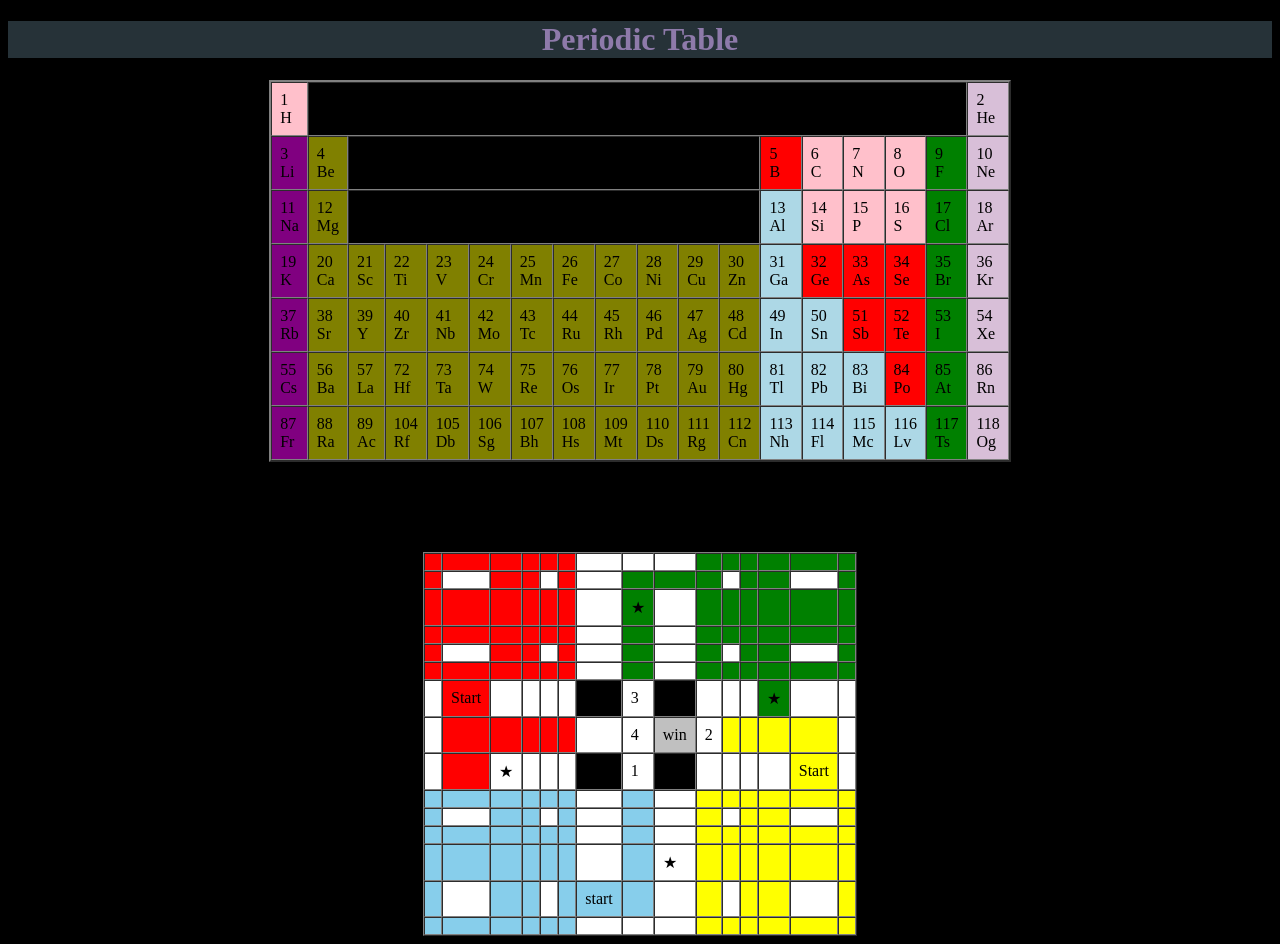
<file: assignment5.html>
<!DOCTYPE html>
<html>
<head>
    <title>Periodic Table</title>
</head>
<body bgcolor="black">

<h1 align="center" style="background-color:#263238; color:#8e7aaa;">
    Periodic Table
</h1>

<table border="2" cellspacing="0" cellpadding="8" align="center">

<tr>
<td bgcolor="pink">1<br>H</td>
<td colspan="16"></td>
<td bgcolor="thistle">2<br>He</td>
</tr>

<tr>
<td bgcolor="purple">3<br>Li</td>
<td bgcolor="olive">4<br>Be</td>
<td colspan="10"></td>
<td bgcolor="red">5<br>B</td>
<td bgcolor="pink">6<br>C</td>
<td bgcolor="pink">7<br>N</td>
<td bgcolor="pink">8<br>O</td>
<td bgcolor="green">9<br>F</td>
<td bgcolor="thistle">10<br>Ne</td>
</tr>

<tr>
<td bgcolor="purple">11<br>Na</td>
<td bgcolor="olive">12<br>Mg</td>
<td colspan="10"></td>
<td bgcolor="lightblue">13<br>Al</td>
<td bgcolor="pink">14<br>Si</td>
<td bgcolor="pink">15<br>P</td>
<td bgcolor="pink">16<br>S</td>
<td bgcolor="green">17<br>Cl</td>
<td bgcolor="thistle">18<br>Ar</td>
</tr>

<tr>
<td bgcolor="purple">19<br>K</td>
<td bgcolor="olive">20<br>Ca</td>
<td bgcolor="olive">21<br>Sc</td>
<td bgcolor="olive">22<br>Ti</td>
<td bgcolor="olive">23<br>V</td>
<td bgcolor="olive">24<br>Cr</td>
<td bgcolor="olive">25<br>Mn</td>
<td bgcolor="olive">26<br>Fe</td>
<td bgcolor="olive">27<br>Co</td>
<td bgcolor="olive">28<br>Ni</td>
<td bgcolor="olive">29<br>Cu</td>
<td bgcolor="olive">30<br>Zn</td>
<td bgcolor="lightblue">31<br>Ga</td>
<td bgcolor="red">32<br>Ge</td>
<td bgcolor="red">33<br>As</td>
<td bgcolor="red">34<br>Se</td>
<td bgcolor="green">35<br>Br</td>
<td bgcolor="thistle">36<br>Kr</td>
</tr>

<tr>
<td bgcolor="purple">37<br>Rb</td>
<td bgcolor="olive">38<br>Sr</td>
<td bgcolor="olive">39<br>Y</td>
<td bgcolor="olive">40<br>Zr</td>
<td bgcolor="olive">41<br>Nb</td>
<td bgcolor="olive">42<br>Mo</td>
<td bgcolor="olive">43<br>Tc</td>
<td bgcolor="olive">44<br>Ru</td>
<td bgcolor="olive">45<br>Rh</td>
<td bgcolor="olive">46<br>Pd</td>
<td bgcolor="olive">47<br>Ag</td>
<td bgcolor="olive">48<br>Cd</td>
<td bgcolor="lightblue">49<br>In</td>
<td bgcolor="lightblue">50<br>Sn</td>
<td bgcolor="red">51<br>Sb</td>
<td bgcolor="red">52<br>Te</td>
<td bgcolor="green">53<br>I</td>
<td bgcolor="thistle">54<br>Xe</td>
</tr>

<tr>
<td bgcolor="purple">55<br>Cs</td>
<td bgcolor="olive">56<br>Ba</td>
<td bgcolor="olive">57<br>La</td>
<td bgcolor="olive">72<br>Hf</td>
<td bgcolor="olive">73<br>Ta</td>
<td bgcolor="olive">74<br>W</td>
<td bgcolor="olive">75<br>Re</td>
<td bgcolor="olive">76<br>Os</td>
<td bgcolor="olive">77<br>Ir</td>
<td bgcolor="olive">78<br>Pt</td>
<td bgcolor="olive">79<br>Au</td>
<td bgcolor="olive">80<br>Hg</td>
<td bgcolor="lightblue">81<br>Tl</td>
<td bgcolor="lightblue">82<br>Pb</td>
<td bgcolor="lightblue">83<br>Bi</td>
<td bgcolor="red">84<br>Po</td>
<td bgcolor="green">85<br>At</td>
<td bgcolor="thistle">86<br>Rn</td>
</tr>

<tr>
<td bgcolor="purple">87<br>Fr</td>
<td bgcolor="olive">88<br>Ra</td>
<td bgcolor="olive">89<br>Ac</td>
<td bgcolor="olive">104<br>Rf</td>
<td bgcolor="olive">105<br>Db</td>
<td bgcolor="olive">106<br>Sg</td>
<td bgcolor="olive">107<br>Bh</td>
<td bgcolor="olive">108<br>Hs</td>
<td bgcolor="olive">109<br>Mt</td>
<td bgcolor="olive">110<br>Ds</td>
<td bgcolor="olive">111<br>Rg</td>
<td bgcolor="olive">112<br>Cn</td>
<td bgcolor="lightblue">113<br>Nh</td>
<td bgcolor="lightblue">114<br>Fl</td>
<td bgcolor="lightblue">115<br>Mc</td>
<td bgcolor="lightblue">116<br>Lv</td>
<td bgcolor="green">117<br>Ts</td>
<td bgcolor="thistle">118<br>Og</td>
</tr>

</table>

<br> <br><br> <br><br>



    

<table border="1" cellspacing="0" cellpadding="8" align="center" bgcolor="white">

<!-- ROW 1 -->
<tr>
<td bgcolor="red"></td>
<td bgcolor="red"></td>
<td bgcolor="red"></td>
<td bgcolor="red"></td>
<td bgcolor="red"></td>
<td bgcolor="red"></td>
<td></td>
<td></td>
<td></td>
<td bgcolor="green"></td>
<td bgcolor="green"></td>
<td bgcolor="green"></td>
<td bgcolor="green"></td>
<td bgcolor="green"></td>
<td bgcolor="green"></td>
</tr>

<!-- ROW 2 -->
<tr>
<td bgcolor="red"></td>
<td></td>
<td bgcolor="red"></td>
<td bgcolor="red"></td>
<td></td>
<td bgcolor="red"></td>
<td></td>
<td bgcolor="green"></td>
<td bgcolor="green"></td>
<td bgcolor="green"></td>
<td></td>
<td bgcolor="green"></td>
<td bgcolor="green"></td>
<td></td>
<td bgcolor="green"></td>
</tr>

<!-- ROW 3 -->
<tr>
<td bgcolor="red"></td>
<td bgcolor="red"></td>
<td bgcolor="red"></td>
<td bgcolor="red"></td>
<td bgcolor="red"></td>
<td bgcolor="red"></td>
<td></td>
<td bgcolor="green">★</td>
<td></td>
<td bgcolor="green"></td>
<td bgcolor="green"></td>
<td bgcolor="green"></td>
<td bgcolor="green"></td>
<td bgcolor="green"></td>
<td bgcolor="green"></td>
</tr>

<!-- ROW 4 -->
<tr>
<td bgcolor="red"></td>
<td bgcolor="red"></td>
<td bgcolor="red"></td>
<td bgcolor="red"></td>
<td bgcolor="red"></td>
<td bgcolor="red"></td>
<td></td>
<td bgcolor="green"></td>
<td></td>
<td bgcolor="green"></td>
<td bgcolor="green"></td>
<td bgcolor="green"></td>
<td bgcolor="green"></td>
<td bgcolor="green"></td>
<td bgcolor="green"></td>
</tr>

<!-- ROW 5 -->
<tr>
<td bgcolor="red"></td>
<td></td>
<td bgcolor="red"></td>
<td bgcolor="red"></td>
<td></td>
<td bgcolor="red"></td>
<td></td>
<td bgcolor="green"></td>
<td></td>
<td bgcolor="green"></td>
<td></td>
<td bgcolor="green"></td>
<td bgcolor="green"></td>
<td></td>
<td bgcolor="green"></td>
</tr>

<!-- ROW 6 -->
<tr>
<td bgcolor="red"></td>
<td bgcolor="red"></td>
<td bgcolor="red"></td>
<td bgcolor="red"></td>
<td bgcolor="red"></td>
<td bgcolor="red"></td>
<td></td>
<td bgcolor="green"></td>
<td></td>
<td bgcolor="green"></td>
<td bgcolor="green"></td>
<td bgcolor="green"></td>
<td bgcolor="green"></td>
<td bgcolor="green"></td>
<td bgcolor="green"></td>
</tr>

<!-- ROW 7 -->
<tr>
<td></td>
<td bgcolor="red">Start</td>
<td></td>
<td></td>
<td></td>
<td></td>
<td bgcolor="black"></td> 
<td>3</td>
<td bgcolor="black"></td>
<td></td>
<td></td>
<td></td>
<td bgcolor="green">★</td>
<td></td>
<td></td>
</tr>

<!-- ROW 8 -->
<tr>
<td></td>
<td bgcolor="red"></td>
<td bgcolor="red"></td>
<td bgcolor="red"></td>
<td bgcolor="red"></td>
<td bgcolor="red"></td>
<td></td>
<td>4</td>
<td bgcolor="silver">win</td>
<td>2</td>
<td bgcolor="yellow"></td>
<td bgcolor="yellow"></td>
<td bgcolor="yellow"></td>
<td bgcolor="yellow"></td>
<td></td>
</tr>

<!-- ROW 9 -->
<tr>
<td></td>
<td bgcolor="red"></td>
<td>★</td>
<td></td>
<td></td>
<td></td>
<td bgcolor="black"></td>
<td>1</td>
<td bgcolor="black"></td>
<td></td>
<td></td>
<td></td>
<td></td>
<td bgcolor="yellow">Start</td>
<td></td>
</tr>

<!-- ROW 10 -->
<tr>
<td bgcolor="skyblue"></td>
<td bgcolor="skyblue"></td>
<td bgcolor="skyblue"></td>
<td bgcolor="skyblue"></td>
<td bgcolor="skyblue"></td>
<td bgcolor="skyblue"></td>
<td></td>
<td bgcolor="skyblue"></td>
<td></td>
<td bgcolor="yellow"></td>
<td bgcolor="yellow"></td>
<td bgcolor="yellow"></td>
<td bgcolor="yellow"></td>
<td bgcolor="yellow"></td>
<td bgcolor="yellow"></td>
</tr>

<!-- ROW 11 -->
<tr>
<td bgcolor="skyblue"></td>
<td></td>
<td bgcolor="skyblue"></td>
<td bgcolor="skyblue"></td>
<td></td>
<td bgcolor="skyblue"></td>
<td></td>
<td bgcolor="skyblue"></td>
<td></td>
<td bgcolor="yellow"></td>
<td></td>
<td bgcolor="yellow"></td>
<td bgcolor="yellow"></td>
<td></td>
<td bgcolor="yellow"></td>
</tr>

<!-- ROW 12 -->
<tr>
<td bgcolor="skyblue"></td>
<td bgcolor="skyblue"></td>
<td bgcolor="skyblue"></td>
<td bgcolor="skyblue"></td>
<td bgcolor="skyblue"></td>
<td bgcolor="skyblue"></td>
<td></td>
<td bgcolor="skyblue"></td>
<td></td>
<td bgcolor="yellow"></td>
<td bgcolor="yellow"></td>
<td bgcolor="yellow"></td>
<td bgcolor="yellow"></td>
<td bgcolor="yellow"></td>
<td bgcolor="yellow"></td>
</tr>

<!-- ROW 13 -->
<tr>
<td bgcolor="skyblue"></td>
<td bgcolor="skyblue"></td>
<td bgcolor="skyblue"></td>
<td bgcolor="skyblue"></td>
<td bgcolor="skyblue"></td>
<td bgcolor="skyblue"></td>
<td></td>
<td bgcolor="skyblue"></td>
<td>★</td>
<td bgcolor="yellow"></td>
<td bgcolor="yellow"></td>
<td bgcolor="yellow"></td>
<td bgcolor="yellow"></td>
<td bgcolor="yellow"></td>
<td bgcolor="yellow"></td>
</tr>

<!-- ROW 14 -->
<tr>
<td bgcolor="skyblue"></td>
<td></td>
<td bgcolor="skyblue"></td>
<td bgcolor="skyblue"></td>
<td></td>
<td bgcolor="skyblue"></td>
<td bgcolor="skyblue">start</td>
<td bgcolor="skyblue"></td>
<td></td>
<td bgcolor="yellow"></td>
<td></td>
<td bgcolor="yellow"></td>
<td bgcolor="yellow"></td>
<td></td>
<td bgcolor="yellow"></td>
</tr>

<!-- ROW 15 -->
<tr>
<td bgcolor="skyblue"></td>
<td bgcolor="skyblue"></td>
<td bgcolor="skyblue"></td>
<td bgcolor="skyblue"></td>
<td bgcolor="skyblue"></td>
<td bgcolor="skyblue"></td>
<td></td>
<td></td>
<td></td>
<td bgcolor="yellow"></td>
<td bgcolor="yellow"></td>
<td bgcolor="yellow"></td>
<td bgcolor="yellow"></td>
<td bgcolor="yellow"></td>
<td bgcolor="yellow"></td>
</tr>

</table>

</body>
</html>
</file>
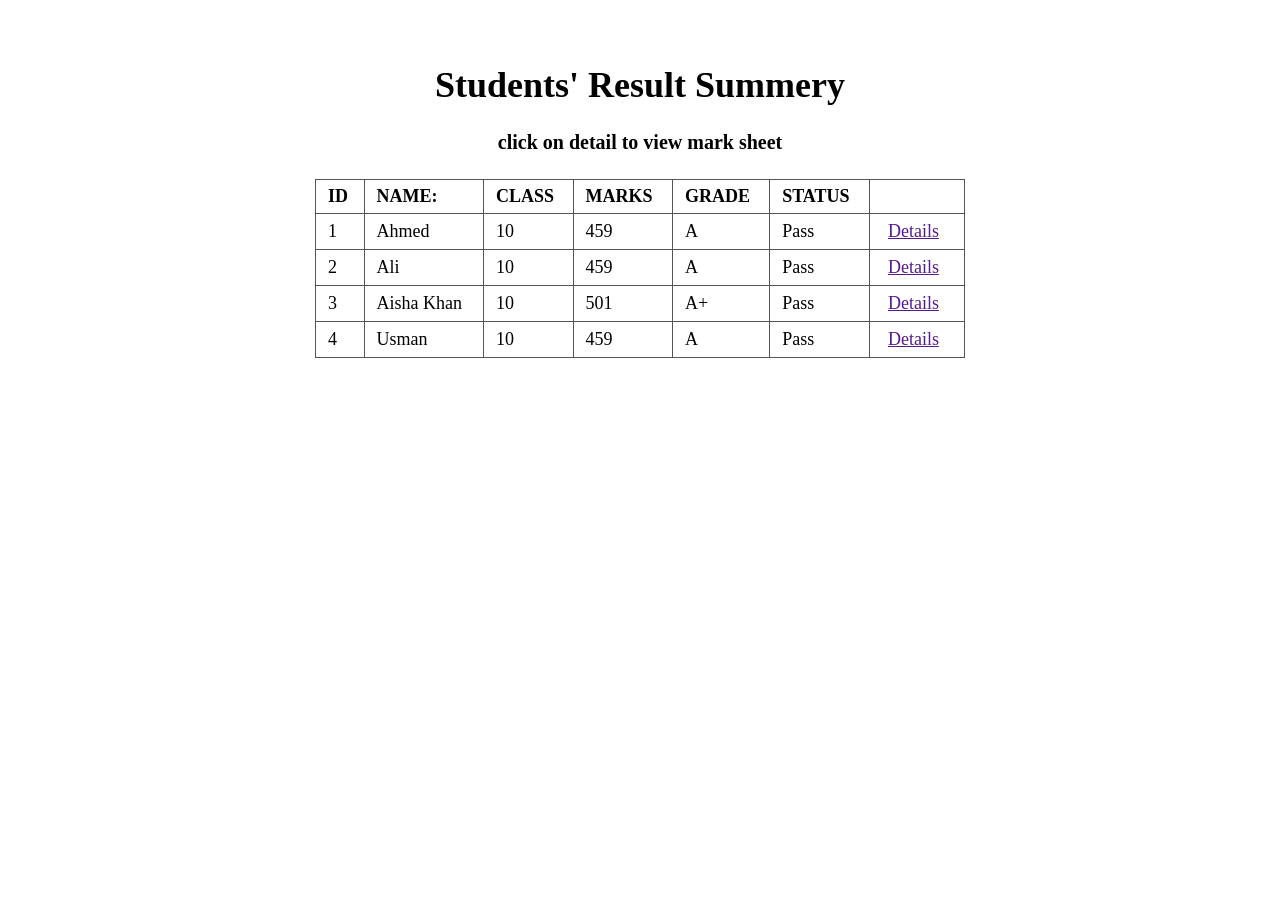
<file: assignment6.html>
<!DOCTYPE html>
<html lang="en">
<head>
    <meta charset="UTF-8">
    <meta name="viewport" content="width=device-width, initial-scale=1.0">
    <title>Students' Result Summary</title>
    <style>
        body {
            font-family: "Times New Roman", Times, serif;
            display: flex;
            flex-direction: column;
            align-items: center;
            margin-top: 40px;
            background-color: #ffffff;
        }

        h1 { font-size: 36px; font-weight: bold; margin-bottom: 25px; text-align: center; }
        h3 { font-size: 20px; font-weight: bold; margin-top: 0; margin-bottom: 25px; text-align: center; }

        table { border-collapse: collapse; border: 1px solid #555; width: 80%; max-width: 650px; }
        th, td { border: 1px solid #555; padding: 6px 12px; text-align: left; font-size: 18px; }
        th { font-weight: bold; }

        .details-btn { color: #551A8B; text-decoration: underline; cursor: pointer; background: none; border: none; font-size: 18px; font-family: inherit; }
        .details-btn:hover { color: #0000EE; }

        /* Modal Background */
        .modal {
            display: none;
            position: fixed;
            top: 0; left: 0; width: 100%; height: 100%;
            background-color: rgba(0,0,0,0.5);
            justify-content: center;
            align-items: center;
            overflow: auto;
        }

        /* Modal Content Box */
        .modal-content {
            background-color: #fff;
            padding: 20px;
            border-radius: 5px;
            max-width: 900px;
            width: 90%;
            position: relative;
            box-shadow: 0 4px 8px rgba(0,0,0,0.2);
            margin: 20px auto;
        }

        .close-btn {
            position: absolute;
            top: 10px; right: 15px;
            font-size: 24px; font-weight: bold;
            cursor: pointer; color: #aaa;
        }
        .close-btn:hover { color: #000; }

        /* Marksheet Table Inside Modal */
        .marksheet-header { text-align: center; margin-bottom: 15px; }
        .marksheet-header h2 { margin: 2px 0; font-size: 18px; }
        .marksheet-header p { margin: 2px 0; font-size: 12px; font-weight: bold; }

        .marksheet-info { margin-bottom: 10px; font-size: 12px; font-weight: bold; }
        .marksheet-info div { display: flex; justify-content: space-between; margin-bottom: 3px; }

        .marksheet-table { width: 100%; border-collapse: collapse; border: 2px solid #000; font-size: 12px; }
        .marksheet-table th, .marksheet-table td { border: 1px solid #000; padding: 3px 5px; text-align: left; }
        .text-center { text-align: center; }
        .text-right { text-align: right; }
        .bold { font-weight: bold; }
    </style>
</head>
<body>

    <h1>Students' Result Summery</h1>
    <h3>click on detail to view mark sheet</h3>

    <!-- Main Table -->
    <table>
        <thead>
            <tr>
                <th>ID</th>
                <th>NAME:</th>
                <th>CLASS</th>
                <th>MARKS</th>
                <th>GRADE</th>
                <th>STATUS</th>
                <th></th>
            </tr>
        </thead>
        <tbody>
            <tr>
                <td>1</td><td>Ahmed</td><td>10</td><td>459</td><td>A</td><td>Pass</td>
                <td><button class="details-btn" onclick="openModal('Aisha Khan')">Details</button></td>
            </tr>
            <tr>
                <td>2</td><td>Ali</td><td>10</td><td>459</td><td>A</td><td>Pass</td>
                <td><button class="details-btn" onclick="openModal('Aisha Khan')">Details</button></td>
            </tr>
            <tr>
                <td>3</td><td>Aisha Khan</td><td>10</td><td>501</td><td>A+</td><td>Pass</td>
                <td><button class="details-btn" onclick="openModal('RUHAMA Gull')">Details</button></td>
            </tr>
            <tr>
                <td>4</td><td>Usman</td><td>10</td><td>459</td><td>A</td><td>Pass</td>
                <td><button class="details-btn" onclick="openModal('Aisha Khan')">Details</button></td>
            </tr>
        </tbody>
    </table>

    <!-- Popup Modal (Marksheet) -->
    <div id="marksheetModal" class="modal">
        <div class="modal-content">
            <span class="close-btn" onclick="closeModal()">&times;</span>
            
            <div class="marksheet-header">
                <h2>BOARD OF SECONDARY EDUCATION KARACHI</h2>
                <p>STATEMENT OF MARKS</p>
                <p>S.S.C EXAMINATION (FOR SUCCESFUL CANDIDATES ONLY)</p>
            </div>

            <div class="marksheet-info">
                <div>
                    <span>EXAMINATION: ANNUAL 2021</span>
                    <span>ROLL NO: 12563873</span>
                </div>
                <div>
                    <span>NAME: <span id="studentName">RUHAMA Gull</span></span>
                </div>
                <div>
                    <span>SCHOOL/PRIVATE: THE EDUCATIONAL ACADEMY,BLOCK-6,GULSHAN-E-IQBAL,KARACHI.</span>
                </div>
            </div>

            <table class="marksheet-table">
                <thead>
                    <tr>
                        <th rowspan="2">Subject</th><th rowspan="2">marks</th>
                        <th colspan="4" class="text-center">Marks Obtained</th>
                        <th rowspan="2">Total</th><th rowspan="2">Marks in Word</th>
                    </tr>
                    <tr><th colspan="2">Part 01</th><th colspan="2">Part 02</th></tr>
                    <tr><th></th><th></th><th>Theory</th><th>Practical</th><th>Theory</th><th>Practical</th><th></th><th></th></tr>
                </thead>
                <tbody>
                    <tr><td>English</td><td>200</td><td>81</td><td>......</td><td>78</td><td>......</td><td>159</td><td>One Hundred Fifty-Nine</td></tr>
                    <tr><td>Mathemetics</td><td>200</td><td>89</td><td>......</td><td>80</td><td>......</td><td>169</td><td>One Hundred Sixty-Nine</td></tr>
                    <tr><td>Urdu</td><td>200</td><td>84</td><td>......</td><td>89</td><td>......</td><td>173</td><td>One Hundred Seventy-Three</td></tr>
                    <tr><td colspan="6" class="text-right bold">Total:600</td><td>501</td><td>Five Hundred One</td></tr>
                    <tr><td colspan="6" class="text-right bold">Remarks</td><td colspan="2" class="text-center bold">GRADE:A+ (PASS)</td></tr>
                </tbody>
            </table>
        </div>
    </div>

    <script>
        function openModal(name) {
            document.getElementById('studentName').innerText = name;
            document.getElementById('marksheetModal').style.display = 'flex';
        }
        function closeModal() {
            document.getElementById('marksheetModal').style.display = 'none';
        }
    </script>
</body>
</html>
</file>
